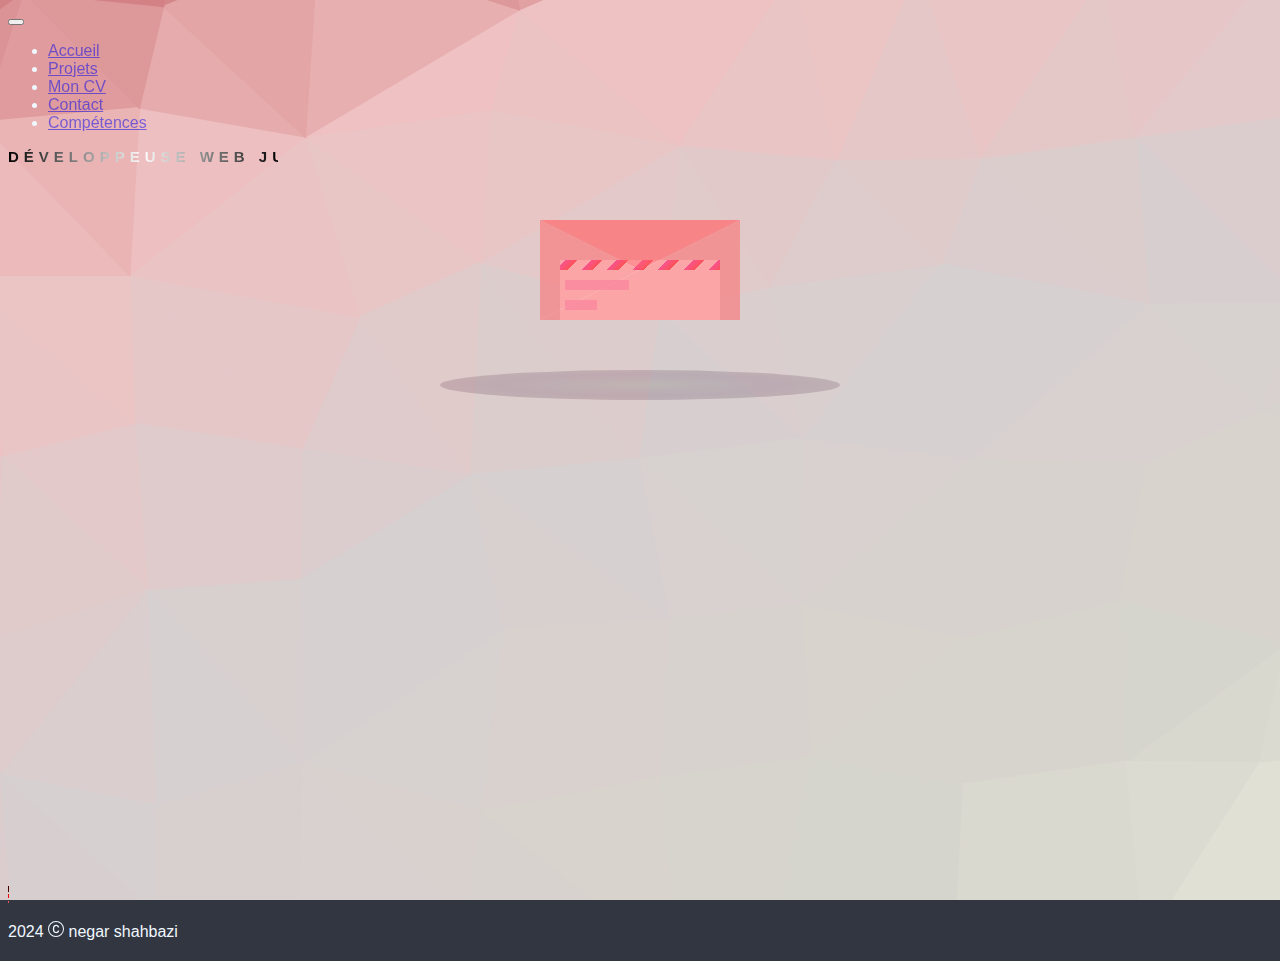
<file: contact.html>
<!DOCTYPE html>
<html lang="en">

<head>
  <meta charset="UTF-8">
  <meta name="viewport" content="width=device-width, initial-scale=1.0">
  <title>Negar-Shahbazi-Portfolio</title>
  <meta name="Content-Type" content="UTF-8">
  <meta name="Description" content="Voici mon portfolio en tant que Développer Web Junior">
  <meta name="Keywords" content="Développement, développement web, web, portfolio, Negar, Shahbazi, CV">
  <meta name="Copyright" content="Negar Shahbazi">
  <meta name="Author" content="Negar Shahbazi">
  <meta name="Revisit-After" content="15 days">
  <meta name="Robots" content="all"> 
 
  <link rel="stylesheet" href="./contact.css">
  <link rel="stylesheet" href="./style.css">
  <link href="https://cdn.jsdelivr.net/npm/bootstrap@5.3.2/dist/css/bootstrap.min.css" rel="stylesheet"
    integrity="sha384-T3c6CoIi6uLrA9TneNEoa7RxnatzjcDSCmG1MXxSR1GAsXEV/Dwwykc2MPK8M2HN" crossorigin="anonymous">
</head>
<!-- navbar -->
<!-- page d'accueil -->

<body>
  <section>
    <div class="container-fluid pageDaccuiel ">
      <nav class="navbar navbar-expand-lg bg-transparent fixed mb-5">
        <div class="container-fluid ">
          <button class="navbar-toggler" type="button" data-bs-toggle="collapse" data-bs-target="#navbarText"
            aria-controls="navbarText" aria-expanded="false" aria-label="Toggle navigation">
            <span class="navbar-toggler-icon"></span>
          </button>
          <div class="collapse navbar-collapse" id="navbarText">
            <ul class="navbar-nav me-auto mb-2 mb-lg-0">
              <li class="nav-item">
                <a class="nav-link active text-black hoverMenue" aria-current="page" href="./index.html">Accueil</a>
              </li>
              <li class="nav-item">
                <a class="nav-link text-black hoverMenue" href="./projets.html">Projets</a>
              </li>
              <li class="nav-item">
                <a target="_blank" class="nav-link text-black hoverMenue" href="./my_cv/CV_Negar SHAHBAZI -web.pdf">Mon
                  CV</a>
              </li>
              <li class="nav-item">
                <a class="nav-link text-black hoverMenue" href="./contact.html">Contact</a>
              </li>
              <li class="nav-item">
                <a class="nav-link text-black hoverMenue" href="./competence.html">Compétences</a>
              </li>
            </ul>
            <span class="navbar-text text-black developpeurWeb">
              Développeuse web junior
            </span>
          </div>
        </div>
      </nav>
  </section>
  <!-- body -->
  <!-- email and phone -->
  <section id="" class="contact-mobile">


    <div class="d-flex flex-column justify-content-center align-items-center">
      <div class="myEmailPhoneSvg text-center">
        <div class="container">
          <div class="divMyEmail text-center text-black mt-5 "><a href="mailto:negarshahbazi.official@gmail.com"
              class="  border-danger  myEmail fs-md-4 "><svg xmlns="http://www.w3.org/2000/svg" width="30" height="30"
                fill="currentColor" class="bi bi-envelope text-body-secondary" viewBox="0 0 16 16">
                <path
                  d="M0 4a2 2 0 0 1 2-2h12a2 2 0 0 1 2 2v8a2 2 0 0 1-2 2H2a2 2 0 0 1-2-2zm2-1a1 1 0 0 0-1 1v.217l7 4.2 7-4.2V4a1 1 0 0 0-1-1zm13 2.383-4.708 2.825L15 11.105zm-.034 6.876-5.64-3.471L8 9.583l-1.326-.795-5.64 3.47A1 1 0 0 0 2 13h12a1 1 0 0 0 .966-.741M1 11.105l4.708-2.897L1 5.383z" />
              </svg> negarshahbazi.official@gmail.com</a>
            </div>
          <div class="text-center  m-5 myPhone">
            <p> <a class="myPhone text-decoration-none" href="tel:+33601762669"><svg xmlns="http://www.w3.org/2000/svg"
                  width="20" height="20" fill="currentColor" class="bi bi-telephone text-body-secondary"
                  viewBox="0 0 16 16">
                  <path
                    d="M3.654 1.328a.678.678 0 0 0-1.015-.063L1.605 2.3c-.483.484-.661 1.169-.45 1.77a17.568 17.568 0 0 0 4.168 6.608 17.569 17.569 0 0 0 6.608 4.168c.601.211 1.286.033 1.77-.45l1.034-1.034a.678.678 0 0 0-.063-1.015l-2.307-1.794a.678.678 0 0 0-.58-.122l-2.19.547a1.745 1.745 0 0 1-1.657-.459L5.482 8.062a1.745 1.745 0 0 1-.46-1.657l.548-2.19a.678.678 0 0 0-.122-.58L3.654 1.328zM1.884.511a1.745 1.745 0 0 1 2.612.163L6.29 2.98c.329.423.445.974.315 1.494l-.547 2.19a.678.678 0 0 0 .178.643l2.457 2.457a.678.678 0 0 0 .644.178l2.189-.547a1.745 1.745 0 0 1 1.494.315l2.306 1.794c.829.645.905 1.87.163 2.611l-1.034 1.034c-.74.74-1.846 1.065-2.877.702a18.634 18.634 0 0 1-7.01-4.42 18.634 18.634 0 0 1-4.42-7.009c-.362-1.03-.037-2.137.703-2.877L1.885.511z" />
                </svg> +33 (0)6 01 76 26 69</a></p>
          </div>
          <div class="text-center  m-5 myPhone">
            <p> <a href="#" class="myPhone text-decoration-none">
                <svg xmlns="http://www.w3.org/2000/svg" width="20" height="20" fill="currentColor"
                  class="bi bi-geo-alt-fill text-body-secondary" viewBox="0 0 16 16">
                  <path d="M8 16s6-5.686 6-10A6 6 0 0 0 2 6c0 4.314 6 10 6 10m0-7a3 3 0 1 1 0-6 3 3 0 0 1 0 6" />
                </svg>
                Saint-Étienne</a></p>
          </div>
        </div>
        <!-- svg icons -->
        <div class="text-center "><a target="_blank"href="https://instagram.com/negar_art.nft" class=""><svg
              xmlns="http://www.w3.org/2000/svg" width="30" height="30" fill="currentColor"
              class="bi bi-instagram  m-3 mySvg" viewBox="0 0 16 16">
              <path
                d="M8 0C5.829 0 5.556.01 4.703.048 3.85.088 3.269.222 2.76.42a3.917 3.917 0 0 0-1.417.923A3.927 3.927 0 0 0 .42 2.76C.222 3.268.087 3.85.048 4.7.01 5.555 0 5.827 0 8.001c0 2.172.01 2.444.048 3.297.04.852.174 1.433.372 1.942.205.526.478.972.923 1.417.444.445.89.719 1.416.923.51.198 1.09.333 1.942.372C5.555 15.99 5.827 16 8 16s2.444-.01 3.298-.048c.851-.04 1.434-.174 1.943-.372a3.916 3.916 0 0 0 1.416-.923c.445-.445.718-.891.923-1.417.197-.509.332-1.09.372-1.942C15.99 10.445 16 10.173 16 8s-.01-2.445-.048-3.299c-.04-.851-.175-1.433-.372-1.941a3.926 3.926 0 0 0-.923-1.417A3.911 3.911 0 0 0 13.24.42c-.51-.198-1.092-.333-1.943-.372C10.443.01 10.172 0 7.998 0h.003zm-.717 1.442h.718c2.136 0 2.389.007 3.232.046.78.035 1.204.166 1.486.275.373.145.64.319.92.599.28.28.453.546.598.92.11.281.24.705.275 1.485.039.843.047 1.096.047 3.231s-.008 2.389-.047 3.232c-.035.78-.166 1.203-.275 1.485a2.47 2.47 0 0 1-.599.919c-.28.28-.546.453-.92.598-.28.11-.704.24-1.485.276-.843.038-1.096.047-3.232.047s-2.39-.009-3.233-.047c-.78-.036-1.203-.166-1.485-.276a2.478 2.478 0 0 1-.92-.598 2.48 2.48 0 0 1-.6-.92c-.109-.281-.24-.705-.275-1.485-.038-.843-.046-1.096-.046-3.233 0-2.136.008-2.388.046-3.231.036-.78.166-1.204.276-1.486.145-.373.319-.64.599-.92.28-.28.546-.453.92-.598.282-.11.705-.24 1.485-.276.738-.034 1.024-.044 2.515-.045v.002zm4.988 1.328a.96.96 0 1 0 0 1.92.96.96 0 0 0 0-1.92zm-4.27 1.122a4.109 4.109 0 1 0 0 8.217 4.109 4.109 0 0 0 0-8.217zm0 1.441a2.667 2.667 0 1 1 0 5.334 2.667 2.667 0 0 1 0-5.334" />
            </svg></a> <a target="_blank"href="https://github.com/negarshahbazi"><svg xmlns="http://www.w3.org/2000/svg" width="30"
              height="30" fill="currentColor" class="bi bi-github  m-3 mySvg" viewBox="0 0 16 16">
              <path
                d="M8 0C3.58 0 0 3.58 0 8c0 3.54 2.29 6.53 5.47 7.59.4.07.55-.17.55-.38 0-.19-.01-.82-.01-1.49-2.01.37-2.53-.49-2.69-.94-.09-.23-.48-.94-.82-1.13-.28-.15-.68-.52-.01-.53.63-.01 1.08.58 1.23.82.72 1.21 1.87.87 2.33.66.07-.52.28-.87.51-1.07-1.78-.2-3.64-.89-3.64-3.95 0-.87.31-1.59.82-2.15-.08-.2-.36-1.02.08-2.12 0 0 .67-.21 2.2.82.64-.18 1.32-.27 2-.27.68 0 1.36.09 2 .27 1.53-1.04 2.2-.82 2.2-.82.44 1.1.16 1.92.08 2.12.51.56.82 1.27.82 2.15 0 3.07-1.87 3.75-3.65 3.95.29.25.54.73.54 1.48 0 1.07-.01 1.93-.01 2.2 0 .21.15.46.55.38A8.012 8.012 0 0 0 16 8c0-4.42-3.58-8-8-8" />
            </svg></a><a target="_blank"href="https://www.linkedin.com/in/negar-shahbazi/"><svg xmlns="http://www.w3.org/2000/svg"
              width="30" height="30" fill="currentColor" class="bi bi-linkedin  m-3 mySvg" viewBox="0 0 16 16">
              <path
                d="M0 1.146C0 .513.526 0 1.175 0h13.65C15.474 0 16 .513 16 1.146v13.708c0 .633-.526 1.146-1.175 1.146H1.175C.526 16 0 15.487 0 14.854V1.146zm4.943 12.248V6.169H2.542v7.225h2.401m-1.2-8.212c.837 0 1.358-.554 1.358-1.248-.015-.709-.52-1.248-1.342-1.248-.822 0-1.359.54-1.359 1.248 0 .694.521 1.248 1.327 1.248h.016zm4.908 8.212V9.359c0-.216.016-.432.08-.586.173-.431.568-.878 1.232-.878.869 0 1.216.662 1.216 1.634v3.865h2.401V9.25c0-2.22-1.184-3.252-2.764-3.252-1.274 0-1.845.7-2.165 1.193v.025h-.016a5.54 5.54 0 0 1 .016-.025V6.169h-2.4c.03.678 0 7.225 0 7.225h2.4" />
            </svg></a><a target="_blank"href="./my_cv/CV_Negar SHAHBAZI -web.pdf"><svg xmlns="http://www.w3.org/2000/svg" width="30"
              height="30" fill="currentColor" class="bi bi-file-earmark-person-fill m-3 mySvg" viewBox="0 0 16 16">
              <path
                d="M9.293 0H4a2 2 0 0 0-2 2v12a2 2 0 0 0 2 2h8a2 2 0 0 0 2-2V4.707A1 1 0 0 0 13.707 4L10 .293A1 1 0 0 0 9.293 0M9.5 3.5v-2l3 3h-2a1 1 0 0 1-1-1M11 8a3 3 0 1 1-6 0 3 3 0 0 1 6 0m2 5.755V14a1 1 0 0 1-1 1H4a1 1 0 0 1-1-1v-.245S4 12 8 12s5 1.755 5 1.755" />
            </svg></a>
          </div>
      </div>
    </div>
    
    <!-- letter -->
    <div class="container">
      <div class="row ">
        <div class="letter-image col d-flex justify-content-center ">
          <div class="animated-mail ">
            <div class="back-fold"></div>
            <div class="letter">
              <div class="letter-border "></div>
              <div class="letter-title text-black-50"></div>
              <div class="letter-context"></div>
              <div class="letter-stamp">
                <div class="letter-stamp-inner"></div>
              </div>
            </div>
            <div class="top-fold"></div>
            <div class="body  myLetterInContact"></div>
            <div class="left-fold text-white-50"></div>
          </div>
          <div class="shadow"></div>
        </div>
      </div>
    </div>
 

  <!-- footer -->

  <section class="myFoot myFooterInPage2">
    <footer>


      <div class="footer1"></div><br>
      <div class="footer2"></div><br>
      <div class="footer3"></div><br>

      <div class="text-center text-black ">

        <p class="p-2 text-body-secondary">2024 <svg xmlns="http://www.w3.org/2000/svg" width="16" height="16"
            fill="currentColor" class="bi bi-c-circle" viewBox="0 0 16 16">
            <path
              d="M1 8a7 7 0 1 0 14 0A7 7 0 0 0 1 8m15 0A8 8 0 1 1 0 8a8 8 0 0 1 16 0M8.146 4.992c-1.212 0-1.927.92-1.927 2.502v1.06c0 1.571.703 2.462 1.927 2.462.979 0 1.641-.586 1.729-1.418h1.295v.093c-.1 1.448-1.354 2.467-3.03 2.467-2.091 0-3.269-1.336-3.269-3.603V7.482c0-2.261 1.201-3.638 3.27-3.638 1.681 0 2.935 1.054 3.029 2.572v.088H9.875c-.088-.879-.768-1.512-1.729-1.512Z" />
          </svg> negar shahbazi</p>
      </div>
      <div class=" text-black d-flex justify-content-end">
        <a onclick="topFunction()" id="myBtn" class=" myButtonToUp hover" href=""><svg class="m-3 right-0"
            xmlns="http://www.w3.org/2000/svg" width="40" height="40" fill="currentColor"
            class="bi bi-arrow-up-circle-fill" viewBox="0 0 16 16">
            <path
              d="M16 8A8 8 0 1 0 0 8a8 8 0 0 0 16 0m-7.5 3.5a.5.5 0 0 1-1 0V5.707L5.354 7.854a.5.5 0 1 1-.708-.708l3-3a.5.5 0 0 1 .708 0l3 3a.5.5 0 0 1-.708.708L8.5 5.707z" />
          </svg></a>
      </div>
    </footer>
  </section>
  <script src="https://cdn.jsdelivr.net/npm/bootstrap@5.3.2/dist/js/bootstrap.bundle.min.js"
    integrity="sha384-C6RzsynM9kWDrMNeT87bh95OGNyZPhcTNXj1NW7RuBCsyN/o0jlpcV8Qyq46cDfL"
    crossorigin="anonymous"></script>
  <script>

    let email = document.querySelector(".myEmailPhoneSvg");
    let animatedMail = document.querySelector('.letter-image');
    animatedMail.addEventListener('click', () => {
      email.classList.remove("d-none");
      email.classList.add("d-block");
    });


    // When the user scrolls down 20px from the top of the document, show the button
    window.onscroll = function () { scrollFunction() };

    function scrollFunction() {
      if (document.body.scrollTop > 20 || document.documentElement.scrollTop > 20) {
        document.getElementById("myBtn").style.display = "block";
      } else {
        document.getElementById("myBtn").style.display = "none";
      }
    }

    const navburger = document.querySelector('.navbar-toggler');
    const navicon = document.querySelector('.navbar-toggler-icon');
    console.log(navburger);

    navicon.addEventListener('click', (event) => {
      email.classList.toggle('myEmailPhoneSvgMobile');
      animatedMail.classList.toggle('letter-image-mobile');
      // console.log(event.target);
    });

  




  </script>

</body>

</html>
</file>
<file: contact.css>
body {
    background: #323641;
    background-image: url(./images/chaos-theory_FRACTALINA.jpg);
    color: aliceblue;
  }
  
  .letter-image {
    position: absolute;
    top:30%;
    left: 50%;
    width: 200px;
    height: 200px;
    -webkit-transform: translate(-50%, -50%);
    -moz-transform: translate(-50%, -50%);
    transform: translate(-50%, -50%);
    cursor: pointer;
  }
  
  .animated-mail {
    position: absolute;
    height: 150px;
    width: 200px;
    -webkit-transition: .4s;
    -moz-transition: .4s;
    transition: .4s;
    
    .body{
      position: absolute;
      bottom: 0;
      width: 0;
      height: 0;
      border-style: solid;
      border-width: 0 0 100px 200px;
      border-color: transparent transparent #f97a7ead transparent;
      z-index: 2;
    } 
    
    .top-fold {
      position: absolute;
      top: 50px;
      width: 0;
      height: 0;
      border-style: solid;
      border-width: 50px 100px 0 100px;
      -webkit-transform-origin: 50% 0%;
      -webkit-transition: transform .4s .4s, z-index .2s .4s;
      -moz-transform-origin: 50% 0%;
      -moz-transition: transform .4s .4s, z-index .2s .4s;
      transform-origin: 50% 0%;
      transition: transform .4s .4s, z-index .2s .4s;
      border-color: #fd7175c7 transparent ;
      z-index: 2;
    }
    
    .back-fold {
      position: absolute;
      bottom: 0;
      width: 200px;
      height: 100px;
      background: #f97a7ead transparent;
      z-index: 0;
    }
    
    .left-fold {
      position: absolute;
      bottom: 0;
      width: 0;
      height: 0;
      border-style: solid;
      border-width: 50px 0 50px 100px;
      border-color: transparent transparent transparent #f97a7ead;
      z-index: 2;
    }
    
    .letter {
      left: 20px;
      bottom: 0px;
      position: absolute;
      width: 160px;
      height: 60px;
      background: white;
      z-index: 1;
      overflow: hidden;
      -webkit-transition: .4s .2s;
      -moz-transition: .4s .2s;
      transition: .4s .2s;
      
      .letter-border {
        height: 10px;
        width: 100%;
        background: repeating-linear-gradient(
          -45deg,
          #ff0109,
          #f801b2 8px,
          transparent 8px,
          transparent 18px
        );
      }
      
      .letter-title {
        margin-top: 10px;
        margin-left: 5px;
        height: 10px;
        width: 40%;
        background: #f56ad27e;
      }
      .letter-context {
        margin-top: 10px;
        margin-left: 5px;
        height: 10px;
        width: 20%;
        background: #f56ad27e;
      }
      
      .letter-stamp {
        margin-top: 30px;
        margin-left: 120px;
        border-radius: 100%;
        height: 30px;
        width: 30px;
        background: #ef87ce;
        opacity: 0.3;
      }
    }
  }
  
  .shadow {
    position: absolute;
    top: 200px;
    left: 50%;
    width: 400px;
    height: 30px;
    transition: .4s;
    transform: translateX(-50%);
    -webkit-transition: .4s;
    -webkit-transform: translateX(-50%);
    -moz-transition: .4s;
    -moz-transform: translateX(-50%);
    
    border-radius: 100%;
    background: radial-gradient(rgba(57, 56, 56, 0.169), rgba(65, 28, 65, 0.196), rgba(63, 32, 32, 0.146));
  }
  
    .letter-image:hover {
      .animated-mail {
        transform: translateY(50px);
        -webkit-transform: translateY(50px);
        -moz-transform: translateY(50px);
      }
      
      .animated-mail .top-fold {
        transition: transform .4s, z-index .2s;
        transform: rotateX(180deg);
        -webkit-transition: transform .4s, z-index .2s;
        -webkit-transform: rotateX(180deg);
        -moz-transition: transform .4s, z-index .2s;
        -moz-transform: rotateX(180deg);
        z-index: 0;
      }
      
      .animated-mail .letter {
        height: 180px;
      }
      
      .shadow {
        width: 250px;
      }
    }
    /* email */
    .myEmail{
        text-decoration: none;
    
        color: #777373;
        font-weight: 700;

    }
    .myEmail:hover{
        color: #ea7c77;
        
        font-family: 'Times New Roman', Times, serif;
    }
    .myPhone{
        font-weight: 700;
        color: #777373;
    }
    .myPhone:hover{
        color: #ea7c77;
        font-family: 'Times New Roman', Times, serif;
    }

.myFoot{
  
  margin-top:700px;
}
.myEmailPhoneSvg{
  display: none;
  justify-content: center;
  align-items: center;
  position: absolute;
  margin-left: auto;
  margin-right: auto;

top: 40%;
}
@media (max-width: 974px) {
  .letter-image {
    /* overflow-x: hidden; */
 
    left: 50%;
    width: 30px;
    height: 30px;
    -webkit-transform: translate(-50%, -50%);
    -moz-transform: translate(-50%, -50%);
    transform: translate(-50%, -50%);
    cursor: pointer;
    /* display: none; */
   
  }

  .myEmailPhoneSvg {
    top: 57%;
    display: block;
    font-size: 12px;
     
    
   }
}


@media screen and (max-width: 425px) {


  .divMyEmail a {
    font-size: 1rem;
  }

  .myEmailPhoneSvgMobile {
    top: 90%;
  }

  .letter-image-mobile {
    top: 60%;
  }
  

  .myFoot {
    overflow: hidden;
  } 

  
}



/* foooooter */
.myFooterInPage2{

  line-height: 0.15;
  overflow: hidden;
bottom: 0px;
 
}

.footer1{
  height:0px;
  width:1px;
  border-bottom:6px solid #460202;
  
  -webkit-animation: increase 15s;
  -moz-animation:    increase 15s; 
  -o-animation:      increase 15s; 
  animation:         increase 15s; 
  animation-fill-mode: forwards;
  padding-top: 20px;
}

@keyframes increase {
    100% {
        width: 300%;
    }
}
.footer2{
  height:0px;
  width:1px;
  border-bottom:4px solid #f40606;
  
  -webkit-animation: increase 13s;
  -moz-animation:    increase 13s; 
  -o-animation:      increase 13s; 
  animation:         increase 13s; 
  animation-fill-mode: forwards;
}

@keyframes increase {
    100% {
        width: 300%;
    }
}
.footer3{
  height:0px;
  width:1px;
  border-bottom:2px solid #ed5151;
  
  -webkit-animation: increase 7s;
  -moz-animation:    increase 7s; 
  -o-animation:      increase 7s; 
  animation:         increase 7s; 
  animation-fill-mode: forwards;
}

@keyframes increase {
    100% {
        width: 300%;
    }
}
</file>
<file: style.css>
@import url('https://fonts.cdnfonts.com/css/adlam-display');
*{font-family: 'ADLaM Display', sans-serif;}   
* {
  scroll-behavior: smooth;
}        
body {
  /* ./images/Animated\ Shape.svg */
  box-sizing: border-box;
  background-image: url(./images/Trianglify-10s-1280px.svg);
  background-repeat: no-repeat;
  background-size: cover;
  background-attachment: fixed;
  background-position: center;
  overflow-x: hidden;
}









.pageDaccuiel {
  /* background-image: url(./chaos-theory_FRACTALINA.jpg); */
  box-sizing: border-box;
  background-size: cover;

}
.page-accueil{
  padding-top: 100px;

}

 

.myImage {
  --s: 15px;  /* size of the frame */
  --b: 2px;   /* border thickness */
  --w: 500px; 
  --c: #7B3B3B;
  
  width: var(--w);
  aspect-ratio: 1;
  object-fit: cover;
  padding: calc(2*var(--s));
  --_g: var(--c) var(--b),#0000 0 calc(100% - var(--b)),var(--c) 0;
  background:
    linear-gradient(      var(--_g)) 50%/100% var(--_i,100%) no-repeat,
    linear-gradient(90deg,var(--_g)) 50%/var(--_i,100%) 100% no-repeat;
  outline: calc(var(--w)/2) solid #0009;
  outline-offset: calc(var(--w)/-2 - 2*var(--s));
  transition: .4s;
  cursor: pointer;
}
.myImage:hover {
  outline: var(--b) solid var(--c);
  outline-offset: calc(var(--s)/-2);
  --_i: calc(100% - 2*var(--s));
}
@media (max-width: 600px) {
  .myImage{
    width: 300px; /* Adjust width for mobile devices */
    height: auto; /* Let the height adjust proportionally */
    outline: calc(var(--w)/2) solid rgba(0, 0, 0, 0);
  }
}


.myContent {
  background: linear-gradient( 130deg,#f31a4500, #c86c71ef);
  padding: 20px;
  padding-bottom: 30px;
margin-top: 120px;
/* position: relative; */
z-index: -1;



}
.content{
  position: relative;
}
.back2 {
  border-radius: 100%;
  width: 100px;
  height: 100px;
  position: absolute;
  left: 81%;
  /* bottom: -85%; */
  transform: rotate(35deg) translateY(-60px);
  background: linear-gradient(20deg, #23030a, rgba(228, 94, 100, 0.996));
  /* z-index: +1; */
}
.back3 {
  border-radius: 100%;
  width: 70px;
  height: 70px;
  position: absolute;
  left: 79%;
  /* bottom: -85%; */
  transform:  translateY(-13px);
  background: linear-gradient(13deg, #0d0103, rgba(206, 54, 62, 0.996));
  z-index: +1;
}
.back4 {
  border-radius: 100%;
  width: 40px;
  height: 40px;
  position: absolute;
  left: 86%;
  /* bottom: -85%; */
  transform:  translateY(34px);
  background: linear-gradient(13deg, #3f0914, rgba(190, 98, 103, 0.996));
  z-index: +1;
}
@media (max-width:600px){
  .back2 {
    border-radius: 100%;
    width: 50px;
    height: 50px;
    position: absolute;
    left: 75%;
    /* bottom: -85%; */
    transform: rotate(35deg) translateY(-60px);
    background: linear-gradient(20deg, #23030a, rgba(228, 94, 100, 0.996));
    /* z-index: +1; */
  }
  .back3 {
    border-radius: 100%;
    width: 35px;
    height: 35px;
    position: absolute;
    left: 79%;
    /* bottom: -85%; */
    transform:  translateY(-13px);
    background: linear-gradient(13deg, #0d0103, rgba(206, 54, 62, 0.996));
    z-index: +1;
  }
  .back4 {
    border-radius: 100%;
    width: 20px;
    height: 20px;
    position: absolute;
    left: 86%;
    /* bottom: -85%; */
    transform:  translateY(10px);
    background: linear-gradient(13deg, #3f0914, rgba(190, 98, 103, 0.996));
    z-index: +1;
  }
  .myContent {
    background: linear-gradient( 130deg,#f31a4500, #c86c71ef);
    padding: 40px;
    padding-bottom: 30px;
  margin-top: 120px;
  /* position: relative; */
  z-index: -1;
  
  
  
  }
  .myButtonToUp{
    display: none;
  position: fixed;
  bottom: 2%;
  right: 2%;
  color: rgb(255, 255, 255);
  background-color: #f59e9e; /* Add a background color to make the button visible */
  border: none;
  border-radius: 50%; /* Makes the button circular */
  padding: 5px;
  cursor: pointer;
  }
}

html {
  background: #19181800;
}

.logo-holder {
  background: rgba(9, 9, 9, 0);
  width: 180px;
  /* height: 220px; */
  position: relative;
  margin: 0 auto;
  padding-top: 0px;
  padding-bottom: 0px;
  -webkit-transform: translateZ(0);
 
}


.bg {
  position: absolute;
  top: 9px;
  left: 8px;
  right: 8px;
  bottom: 8px;
  background: url(http://boutique.flarework.com/wp-content/themes/boutique/img/logo_large.png)
    center 0px no-repeat;
  background-size: contain;
  -webkit-filter: drop-shadow(0px 6px 25px rgba(0, 0, 0, 0));
}


.bar {
  position: relative;
  height: 5px;
  background: #6a6a6a00;
  width: 0%;
  top: 0px;
  /* left: 18px; */
  margin-top: 8px;
  box-shadow: 0 0 3px rgba(206, 205, 205, 0.9);
  animation: fill 5s infinite alternate, colors 5s infinite alternate;
  /* margin-left: 12px; */
}


.bar.fill1 {
  animation: fill-1 5s infinite alternate, colors 5s infinite alternate;
}


.bar.fill2 {
  animation: fill-2 5s infinite alternate, colors 5s infinite alternate;
}


.bar.fill3 {
  animation: fill-3 5s infinite alternate, colors 5s infinite alternate;
}


.bar.fill4 {
  animation: fill-4 5s infinite alternate, colors 5s infinite alternate;
}


.bar.fill5 {
  animation: fill-5 5s infinite alternate, colors 5s infinite alternate;
}


.bar.fill6 {
  animation: fill-6 5s infinite alternate, colors 5s infinite alternate;
}


@keyframes fill {
  0% {
    width: 0;
  }
  33% {
    width: 30px;
  }
  66% {
    width: 10px;
  }
  100% {
    width: 105px;
  }
}



@keyframes fill-1 {
  0% {
    width: 0;
  }
  33% {
    width: 50px;
  }
  66% {
    width: 50px;
  }
  100% {
    width: 130px;
  }
}

@keyframes fill-2 {
  0% {
    width: 0;
  }
  33% {
    width: 90px;
  }
  66% {
    width: 50px;
  }
  100% {
    width: 336px;
  }
}


@keyframes fill-3 {
  0% {
    width: 0;
  }
  33% {
    width: 50px;
  }
  66% {
    width: 24px;
  }
  100% {
    width: 190px;
  }
}



@keyframes fill-4 {
  0% {
    width: 0;
  }
  33% {
    width: 98px;
  }
  66% {
    width: 34px;
  }
  100% {
    width: 299px;
  }
}

@keyframes fill-5 {
  0% {
    width: 0;
  }
  33% {
    width: 30px;
  }
  66% {
    width: 10px;
  }
  100% {
    width: 148px;
  }
}


@keyframes fill-6 {
  0% {
    width: 0;
  }
  33% {
    width: 48px;
  }
  66% {
    width: 22px;
  }
  100% {
    width: 140px;
  }
}


@keyframes colors {
  0% {
    background-color: #5f3d3d;
  }
  50% {
    background-color: rgb(227, 8, 8);
  }
  100% {
    background-color: #530f0f;
  }}






  /* svg icons page d'accueil */


.mySvg {
    color: #453636;
  animation-name: example;
  animation-duration: 4s;
  width: 40px;
   height: 40px;
}
.mySvg:hover{
    color: #f18a8a;
   /* width: 40px;
   height: 40px; */
   animation: shake 0.5s;
   animation-iteration-count: infinite;
}
@keyframes shake {
    0% { transform: translate(1px, 1px) rotate(0deg); }
    10% { transform: translate(-1px, -2px) rotate(-1deg); }
    20% { transform: translate(-3px, 0px) rotate(1deg); }
    30% { transform: translate(3px, 2px) rotate(0deg); }}
@keyframes example {
  0% {
    color: rgb(205, 138, 138);
  }
  10% {
    color: rgb(209, 96, 96);
  }
  20% {
    color: rgb(222, 51, 51);
  }
  30% {
    color: rgb(204, 3, 3);
  }
  40% {
    color: rgb(101, 4, 4);
  }
  50% {
    color: rgb(171, 13, 13);
  }
  60% {
    color: rgb(203, 56, 56);
  }
  70% {
    color: rgba(241, 144, 135, 0.486);
  }
  80% {
    color: rgb(96, 3, 3);
  }
  90% {
    color: rgb(241, 90, 76);
  }
  100% {
    color: rgb(203, 20, 20);
  }
}

/* programmations*/
.myImage1 {
  --s: 15px;  /* size of the frame */
  --b: 2px;   /* border thickness */
  --w: 500px; /* width of the image */
  --c: #6e2828;
  
  width: var(--w);
  aspect-ratio: 1;
  object-fit: cover;
  padding: calc(2*var(--s));
  --_g: var(--c) var(--b),#00000000 0 calc(100% - var(--b)),var(--c) 0;
  background:
    linear-gradient(      var(--_g)) 50%/100% var(--_i,100%) no-repeat,
    linear-gradient(90deg,var(--_g)) 50%/var(--_i,100%) 100% no-repeat;
  outline: calc(var(--w)/10) solid rgba(247, 0, 0, 0.249);
  outline-offset: calc(var(--w)/-2 - 2*var(--s));
  transition: .4s;
  cursor: pointer;
}
.myImage1:hover {
  outline: var(--b) solid var(--c);
  outline-offset: calc(var(--s)/-2);
  --_i: calc(100% - 2*var(--s));
}
.grayscale{
 
  width: 100px;
  height: 100px;
	-webkit-filter: grayscale(50%);
	filter: grayscale(50%);
	-webkit-transition: .3s ease-in-out;
	transition: .3s ease-in-out;
  border-radius: 30%;
}
.grayscale:hover{
	-webkit-filter: grayscale(0);
	filter: grayscale(0);
 

}

/* page1 */
.page1{
  padding-top:50px;
}


 /* projets */

.grayModal{
  -webkit-filter: grayscale(60%);
	filter: grayscale(60%);
	-webkit-transition: .3s ease-in-out;
	transition: .3s ease-in-out;
}
.grayModal:hover{
	-webkit-filter: grayscale(0);
	filter: grayscale(0);
}


 /* line ball */
.containerBall {
  width: 200px;
  height: 200px;
  padding-top: 50px;
  padding-bottom: 50px;
  margin: 0 auto;
}

.ball {
  width: 10px;
  height: 10px;
  margin: 10px auto;
  border-radius: 50px;
}

.ball:nth-child(1) {
  background: #f04b5b;
  -webkit-animation: right 1s infinite ease-in-out;
  -moz-animation: right 1s infinite ease-in-out;
  animation: right 1s infinite ease-in-out;
}

.ball:nth-child(2) {
  background: #fe5b5b3e;
  -webkit-animation: left 1.1s infinite ease-in-out;
  -moz-animation: left 1.1s infinite ease-in-out;
  animation: left 1.1s infinite ease-in-out;
}

.ball:nth-child(3) {
  background: #f04b5b;
  -webkit-animation: right 1.05s infinite ease-in-out;
  -moz-animation: right 1.05s infinite ease-in-out;
  animation: right 1.05s infinite ease-in-out;
}

.ball:nth-child(4) {
  background: #fe5b5b3e;
  -webkit-animation: left 1.15s infinite ease-in-out;
  -moz-animation: left 1.15s infinite ease-in-out;
  animation: left 1.15s infinite ease-in-out;
}

.ball:nth-child(5) {
  background: #f04b5b;
  -webkit-animation: right 1.1s infinite ease-in-out;
  -moz-animation: right 1.1s infinite ease-in-out;
  animation: right 1.1s infinite ease-in-out;
}

.ball:nth-child(6) {
  background: #fe5b5b3e;
  -webkit-animation: left 1.05s infinite ease-in-out;
  -moz-animation: left 1.05s infinite ease-in-out;
  animation: left 1.05s infinite ease-in-out;
}

.ball:nth-child(7) {
  background: #f04b5b;
  -webkit-animation: right 1s infinite ease-in-out;
  -moz-animation: right 1s infinite ease-in-out;
  animation: right 1s infinite ease-in-out;
}

@-webkit-keyframes right {
  0% {
    -webkit-transform: translate(-15px);
  }
  50% {
    -webkit-transform: translate(15px);
  }
  100% {
    -webkit-transform: translate(-15px);
  }
}

@-webkit-keyframes left {
  0% {
    -webkit-transform: translate(15px);
  }
  50% {
    -webkit-transform: translate(-15px);
  }
  100% {
    -webkit-transform: translate(15px);
  }
}

@-moz-keyframes right {
  0% {
    -moz-transform: translate(-15px);
  }
  50% {
    -moz-transform: translate(15px);
  }
  100% {
    -moz-transform: translate(-15px);
  }
}

@-moz-keyframes left {
  0% {
    -moz-transform: translate(15px);
  }
  50% {
    -moz-transform: translate(-15px);
  }
  100% {
    -moz-transform: translate(15px);
  }
}

@keyframes right {
  0% {
    transform: translate(-15px);
  }
  50% {
    transform: translate(15px);
  }
  100% {
    transform: translate(-15px);
  }
}

@keyframes left {
  0% {
    transform: translate(15px);
  }
  50% {
    transform: translate(-15px);
  }
  100% {
    transform: translate(15px);
  }
}
 .projets,.back{
  /* background-image: url(./chaos-theory_FRACTALINA.jpg); */
  background-size: cover;
 

 }

 .sizeImg{
margin-left: auto;
margin-right: auto;
  width:400px;
  height: 400px;
  overflow: hidden;
 }
 .picture{
  width: 100%;
  height: 100%;
  object-fit: cover;
 }
 @media (max-width: 1200px) {
  .sizeImg {
    width: 350px; /* Adjust width for mobile devices */
    height: 350px; /* Let the height adjust proportionally */
  
  
  }
  
  .myProjets{
    margin-bottom: 10px;
  }
}
@media (max-width:400px) {
  .sizeImg {
    width: 250px; /* Adjust width for mobile devices */
    height: 250px; /* Let the height adjust proportionally */
  
  
  }
}
@media (min-width: 426px) and (max-width: 600px) {
  .sizeImg {
    width: 250px; /* Adjust width for mobile devices */
    height: auto; /* Let the height adjust proportionally */
  
  
  }
}
 /* /carousel */
#carouselExampleDark{
  width: 800px;
 

  margin-left:
   auto;
  margin-right: auto;
}
@media (max-width: 500px) {
  #carouselExampleDark {
    width: 300px; /* Adjust width for mobile devices */
    height: auto; /* Let the height adjust proportionally */
    display: none;
  }
}
@media (min-width: 501px) and (max-width: 925px) {

  #carouselExampleDark {
    width:400px; /* Adjust width for mobile devices */
    height: auto; /* Let the height adjust proportionally */

  }
}

.carousel-item img{
 height: 400px;
}

/* titr in projets */
.titr {
  margin: 0;
  font-size: 40px;
  padding: 0;
  color: white;
  text-shadow: 0 0.1em 20px rgba(0, 0, 0, 1), 0.05em -0.03em 0 rgba(0, 0, 0, 1),
    0.05em 0.005em 0 rgba(0, 0, 0, 1), 0em 0.08em 0 rgba(0, 0, 0, 1),
    0.05em 0.08em 0 rgba(0, 0, 0, 1), 0px -0.03em 0 rgba(0, 0, 0, 1),
    -0.03em -0.03em 0 rgba(0, 0, 0, 1), -0.03em 0.08em 0 rgba(0, 0, 0, 1), -0.03em 0 0 rgba(0, 0, 0, 1);
  span {
    transform: scale(0.9);
    display: inline-block;
  }
  span:first-child {
    animation: bop 1s cubic-bezier(0.175, 0.885, 0.32, 1.275) forwards infinite
      alternate;
  }
  span:last-child {
    animation: bopB 1s 0.2s cubic-bezier(0.175, 0.885, 0.32, 1.275) forwards
      infinite alternate;
  }
}

@keyframes bop {
  0% {
    transform: scale(0.9);
  }
  50%,
  100% {
    transform: scale(1);
  }
}

@keyframes bopB {
  0% {
    transform: scale(0.9);
  }
  80%,
  100% {
    transform: scale(1) rotateZ(-3deg);
  }
}
/* foooooter */
.myFooterInPage1{
  /* margin-top: 200px; */
  line-height: 0.15;
  overflow: hidden;
  margin-top: 10%;
}
.footer1{
  height:0px;
  width:1px;
  border-bottom:6px solid #460202;
  
  -webkit-animation: increase 15s;
  -moz-animation:    increase 15s; 
  -o-animation:      increase 15s; 
  animation:         increase 15s; 
  animation-fill-mode: forwards;
  padding-top: 20px;
}

@keyframes increase {
    100% {
        width: 300%;
    }
}
.footer2{
  height:0px;
  width:1px;
  border-bottom:4px solid #f40606;
  
  -webkit-animation: increase 13s;
  -moz-animation:    increase 13s; 
  -o-animation:      increase 13s; 
  animation:         increase 13s; 
  animation-fill-mode: forwards;
}

@keyframes increase {
    100% {
        width: 300%;
    }
}
.footer3{
  height:0px;
  width:1px;
  border-bottom:2px solid #ed5151;
  
  -webkit-animation: increase 7s;
  -moz-animation:    increase 7s; 
  -o-animation:      increase 7s; 
  animation:         increase 7s; 
  animation-fill-mode: forwards;
}

@keyframes increase {
    100% {
        width: 300%;
    }
}
.myButtonToUp {
  display: none;
  position: fixed;
  bottom: 2%;
  right: 2%;
  color: rgb(255, 255, 255);
  background-color: #f59e9e; /* Add a background color to make the button visible */
  border: none;
  border-radius: 50%; /* Makes the button circular */
  padding: 5px;
  cursor: pointer;
  z-index: 99;
}

.myButtonToUp:hover {
  background-color: #b0aeae; /* Change background color on hover */
}

  /*animation developpeur web in navbar */
  .developpeurWeb {
    font-weight: 700;
    text-align: center;
    font-size: 15px;
    font-family: Hack, sans-serif;
    text-transform: uppercase;
    background: linear-gradient(90deg, #000, #fff, #000);
    letter-spacing: 5px;
    -webkit-background-clip: text;
    background-clip: text;
    -webkit-text-fill-color: transparent;
    background-repeat: no-repeat;
    background-size: 80%;
    animation: shine 5s linear infinite;
    position: relative;
  }
  
  @keyframes shine {
    0% {
      background-position-x: -500%;
    }
    100% {
      background-position-x: 500%;
    }
  }
  .hoverMenue{
    opacity: 0.5;
  }
  .hoverMenue:hover{
    opacity: 1;
  }
  /* portfolio */
  @keyframes tipsy {
    0%{
      transform : translateX(-50%) translateY(-50%) rotate(0deg);
    }
    100% {
      transform : translateX(-50%) translateY(-50%) rotate(360deg);
    }
  }
  
  
  
  .a {
    color: #fffbf1;
    text-shadow: 0 20px 25px #2e2e31, 0 40px 60px #2e2e31;
    font-size: 40px;
    font-weight: bold;
    text-decoration: none;
    letter-spacing: -3px;
    margin: 0;
    position: absolute;
    top:27%;
    left: 80%;
    transform: translateX(-50%) translateY(-50%);
  }
  
  .a:before,
  .a:after {
    content: '';
    padding: .9em .4em;
    position: absolute;
    left: 50%;
    width: 100%;
    top: 50%;
    display: block;
    border: 15px solid red;
    transform: translateX(-50%) translateY(-50%) rotate(0deg);
    animation: 10s infinite alternate ease-in-out tipsy;
  }
  
  .a:before {
    border-color: #d9524a #d9524a rgba(0, 0, 0, 0) rgba(0, 0, 0, 0);
    z-index: -1;
  }
  
  .a:after {
    border-color: rgba(0, 0, 0, 0) rgba(0, 0, 0, 0) #d9524a #d9524a;
    box-shadow: 25px 25px 25px rgba(46, 46, 49, .8);
  }
  @media(max-width:550px){
     
  .a {
    color: #fffbf1;
    text-shadow: 0 20px 25px #2e2e31, 0 40px 60px #2e2e31;
    font-size: 28px;
    font-weight: bold;
    text-decoration: none;
    letter-spacing: -3px;
    margin: 0;
    position: absolute;
    top:20%;
    left: 50%;
    transform: translateX(-50%) translateY(-50%);
  }
  }
  /* animation for svg  */
  .pathSvg {
    stroke: #000;
    fill: transparent;
    stroke-dasharray: 500;
    stroke-dashoffset: -500;
    animation: animate 5s forwards infinite;
    width: 150px;
  }
@keyframes animate {
  100% {
    stroke-dashoffset: 500;
  }}
  .pathSvg:hover{
    stroke: #fc0303;
    fill:#d40303;
    opacity: 0.3;
    stroke-dasharray: 500;
    stroke-dashoffset: -500;
    animation: animate 5s forwards infinite;
    width: 150px;
  }
</file>
